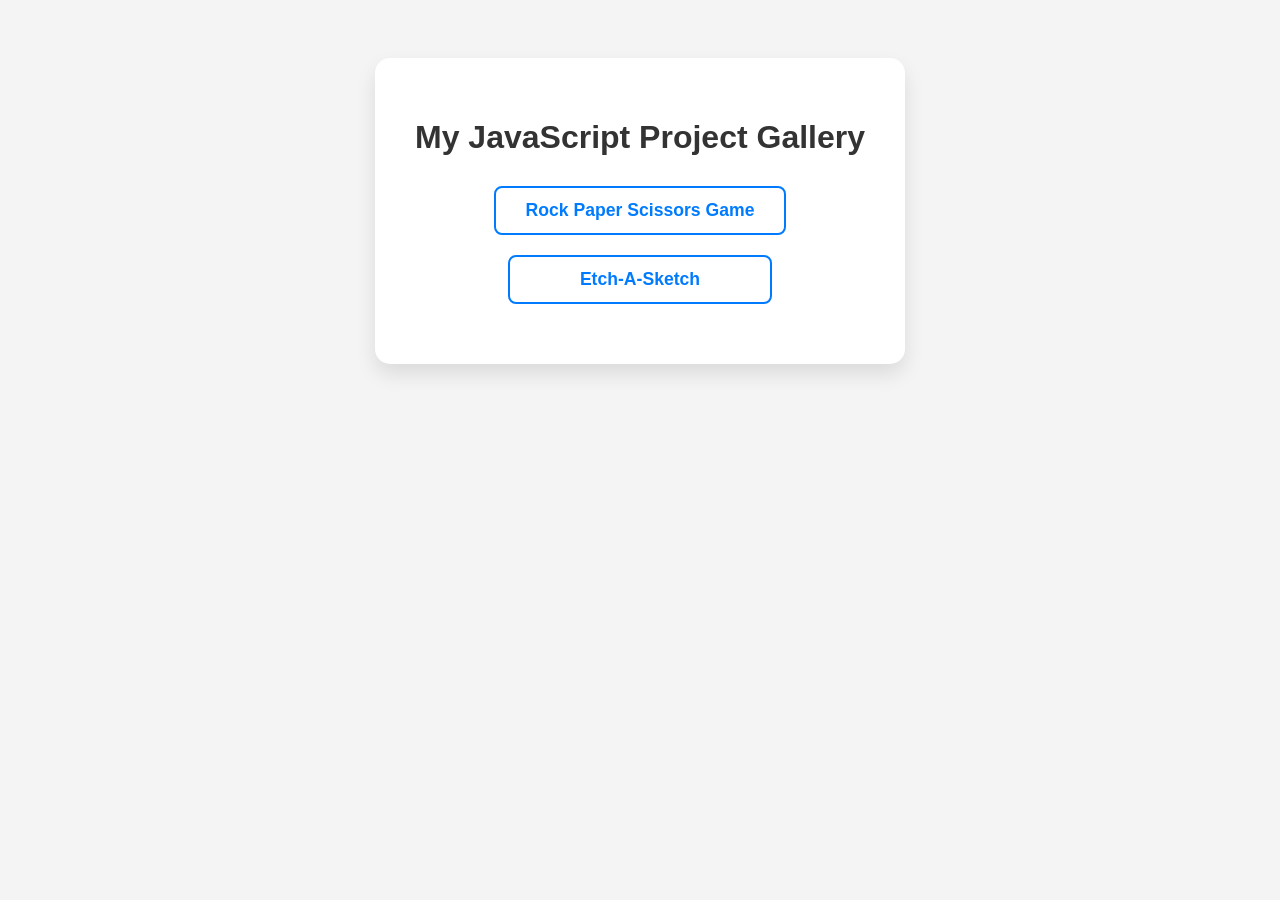
<file: index.html>
<!DOCTYPE html>
<html lang="en">
<head>
    <meta charset="UTF-8">
    <title>Augustine's JS Projects</title>
    <style>
    body { 
        font-family: sans-serif; 
        text-align: center; 
        padding: 50px; 
        background-color: #f4f4f4; 
    }
    .container { 
        background: white; 
        padding: 40px; 
        border-radius: 15px; 
        display: inline-block; 
        box-shadow: 0 10px 20px rgba(0,0,0,0.1); 
    }
    h1 { 
        color: #333; 
        margin-bottom: 30px;
    }
    ul { 
        list-style: none; 
        padding: 0; 
        margin: 0;
    }
    li { 
        /* This creates the vertical space between your buttons */
        margin-bottom: 20px; 
    }
    a { 
        text-decoration: none; 
        color: #007bff; 
        font-weight: bold; 
        font-size: 1.1rem; 
        border: 2px solid #007bff; 
        padding: 12px 30px; 
        border-radius: 8px; 
        transition: all 0.3s ease;
        /* Making it a block ensures the whole button area is clickable and stays centered */
        display: inline-block; 
        min-width: 200px;
    }
    a:hover { 
        background: #007bff; 
        color: white; 
        transform: translateY(-3px); /* Subtle lift effect */
        box-shadow: 0 4px 8px rgba(0,123,255,0.3);
    }
</style>
</head>
<body>
    <div class="container">
        <h1>My JavaScript Project Gallery</h1>
        <ul>
            <li><a href="./project-rock-paper-scissors-game/">Rock Paper Scissors Game</a></li>
            <li><a href="./project-etch-a-sketch/">Etch-A-Sketch</a></li>
        </ul>
    </div>
</body>
</html>
</file>
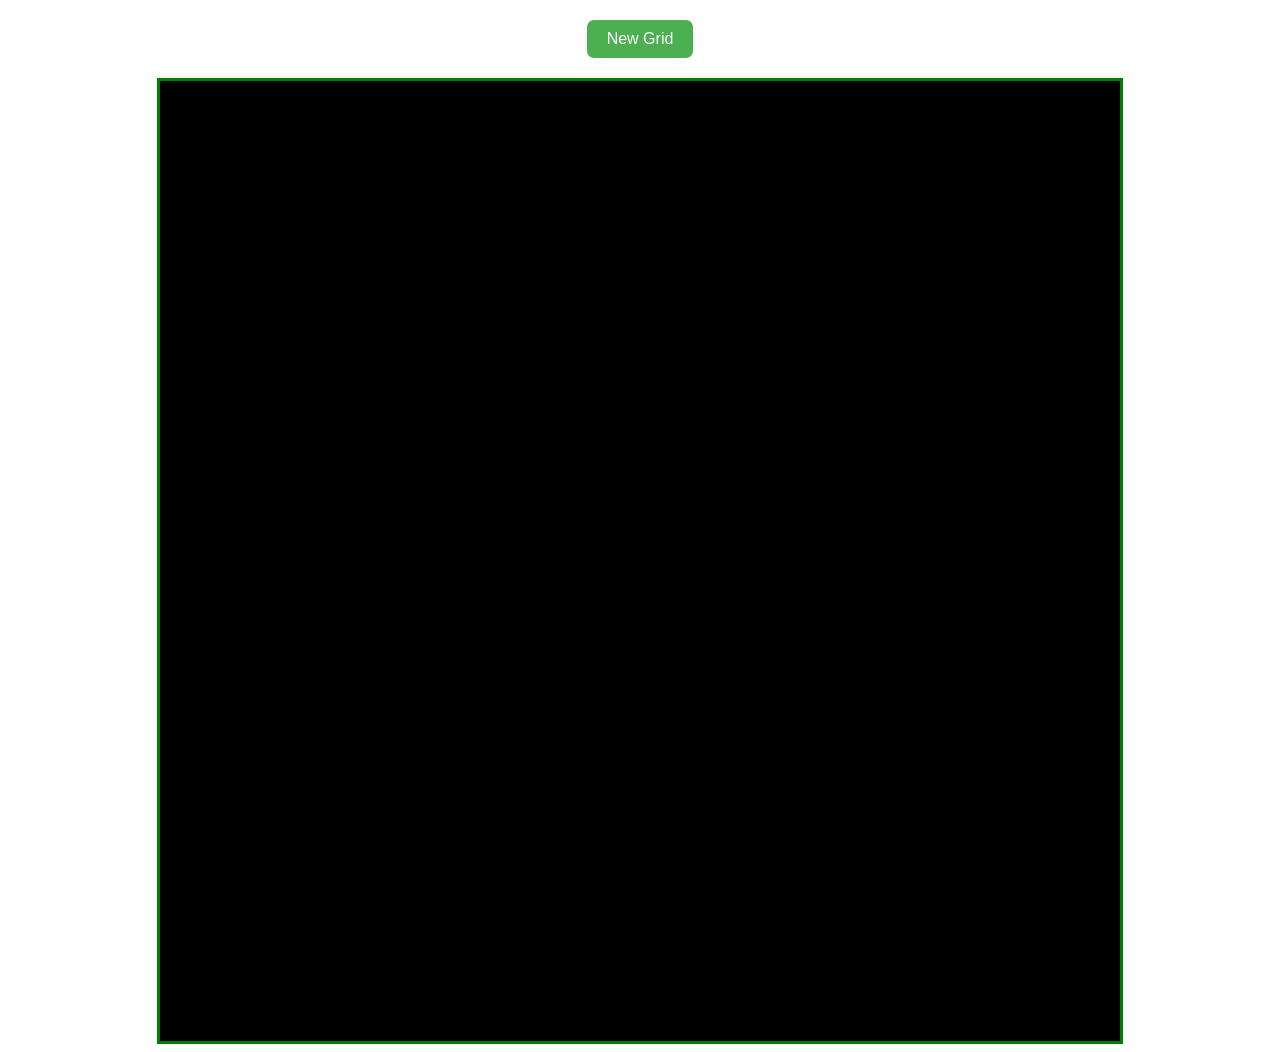
<file: project-etch-a-sketch/index.html>
<!DOCTYPE html>
<html lang="en">
<head>
    <meta charset="UTF-8">
    <meta name="viewport" content="width=device-width, initial-scale=1.0">
    <script src="script.js" defer></script>
    <link rel="stylesheet" href="styles.css">
    <title>Document</title>
</head>
<body>
    <button id="reset">New Grid</button>
    <div id="container"></div>
</body>
</html>
</file>
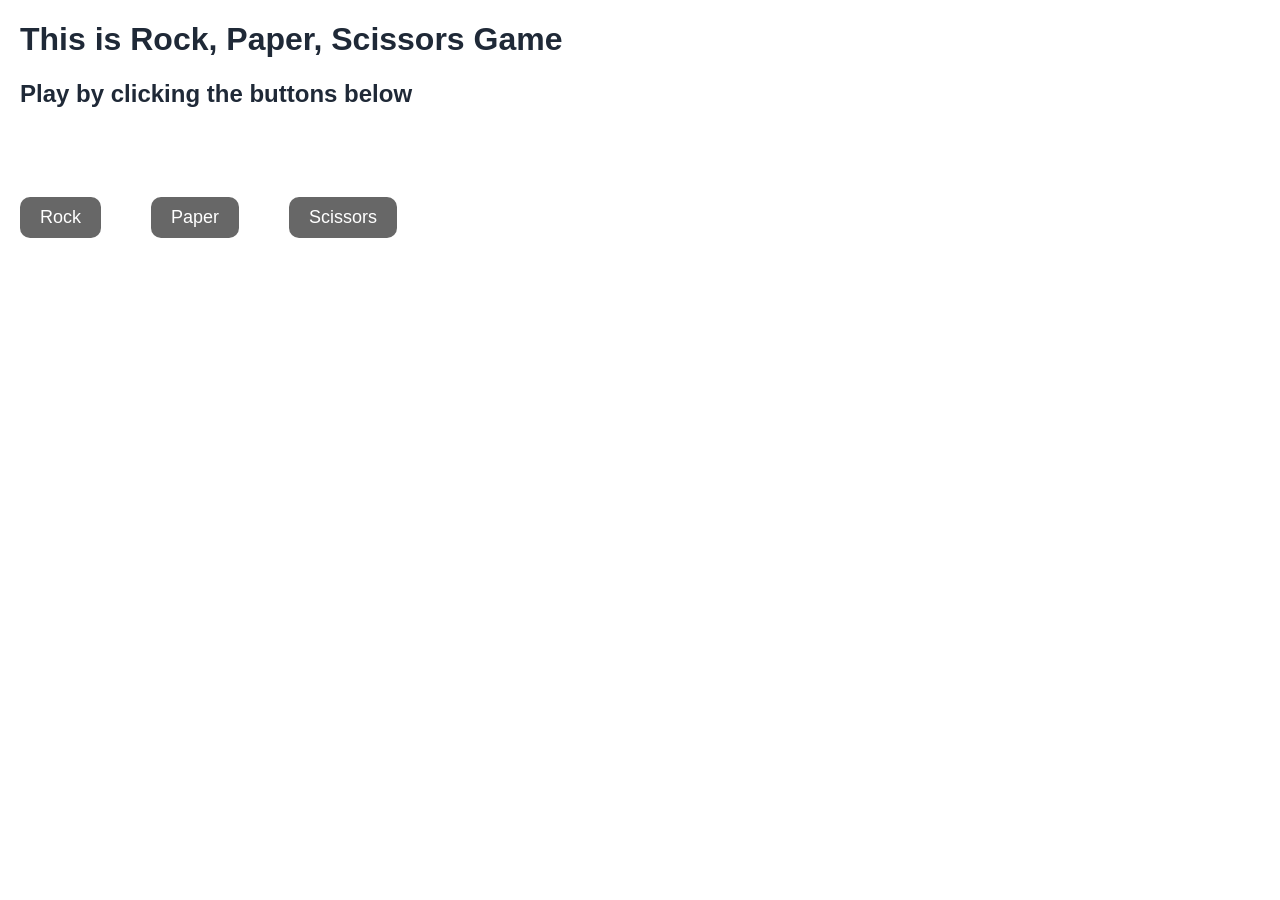
<file: project-rock-paper-scissors-game/index.html>
<!DOCTYPE html>
<html lang="en">
<head>
    <meta charset="UTF-8">
    <meta name="viewport" content="width=device-width, initial-scale=1.0">
    <title>Rock-Paper-Scissors Game</title>
    <link rel="stylesheet" href="rock-paper-scissors-game.css">
    <script src="rock-paper-scissors-game.js" defer></script>
</head>
<body>
    <h1 class="title">This is Rock, Paper, Scissors Game</h1>
    <h2 class="title">Play by clicking the buttons below</h2>

    <div id="controls" class="game-container">
        <button class="btn" id="rock">Rock</button>
        <button class="btn" id="paper">Paper</button>
        <button class="btn" id="scissors">Scissors</button>
    </div>

    <div class="result" id="results"></div>
    
</body>
</html>
</file>
<file: project-etch-a-sketch/styles.css>
#container {
    display: flex;
    flex-wrap: wrap;
    width: 960px;
    height: 960px;
    border: 3px solid green;
    background-color: #000; /* This makes the "un-inked" squares look black/empty */
    margin: 0 auto;
}

.square {
    box-sizing: border-box;
    border: 0.1px solid rgba(255, 255, 255, 0.05);
}

#reset {
    display: block;
    margin: 20px auto;  /* 20px space on top/bottom, centered left/right */
    padding: 10px 20px;
    font-size: 16px;
    cursor: pointer;
    background-color: #4CAF50;
    color: white;
    border: none;
    border-radius: 7px;
}

#reset:hover {
    background-color: #45a049; /* Darker green when hovering */
}
</file>
<file: project-rock-paper-scissors-game/rock-paper-scissors-game.css>
html, body {
    font-family: Roboto, sans-serif, Arial, Helvetica;
    background-color: white;
    margin: 0;
    padding: 0;
}

.game-container {
    display: flex;
    flex-direction: row;
    align-items: center;
    gap: 50px;
    justify-content: left;
    height: 20vh;
    margin-left: 20px;
}

.btn {
    padding: 10px 20px;
    font-size: 18px;
    cursor: pointer;
    background-color: #676767;
    color: white;
    border: none;
    border-radius: 10px;
    transition: background-color 0.3s ease; 
}

.result {
    margin-top: 20px;
    font-size: 24px;
    color: #1f2937;
    font-weight: bold;
    margin-left: 20px;
}

.title {
    margin-left: 20px;
    color: #1f2937;
    font-weight: bold;
}
</file>
